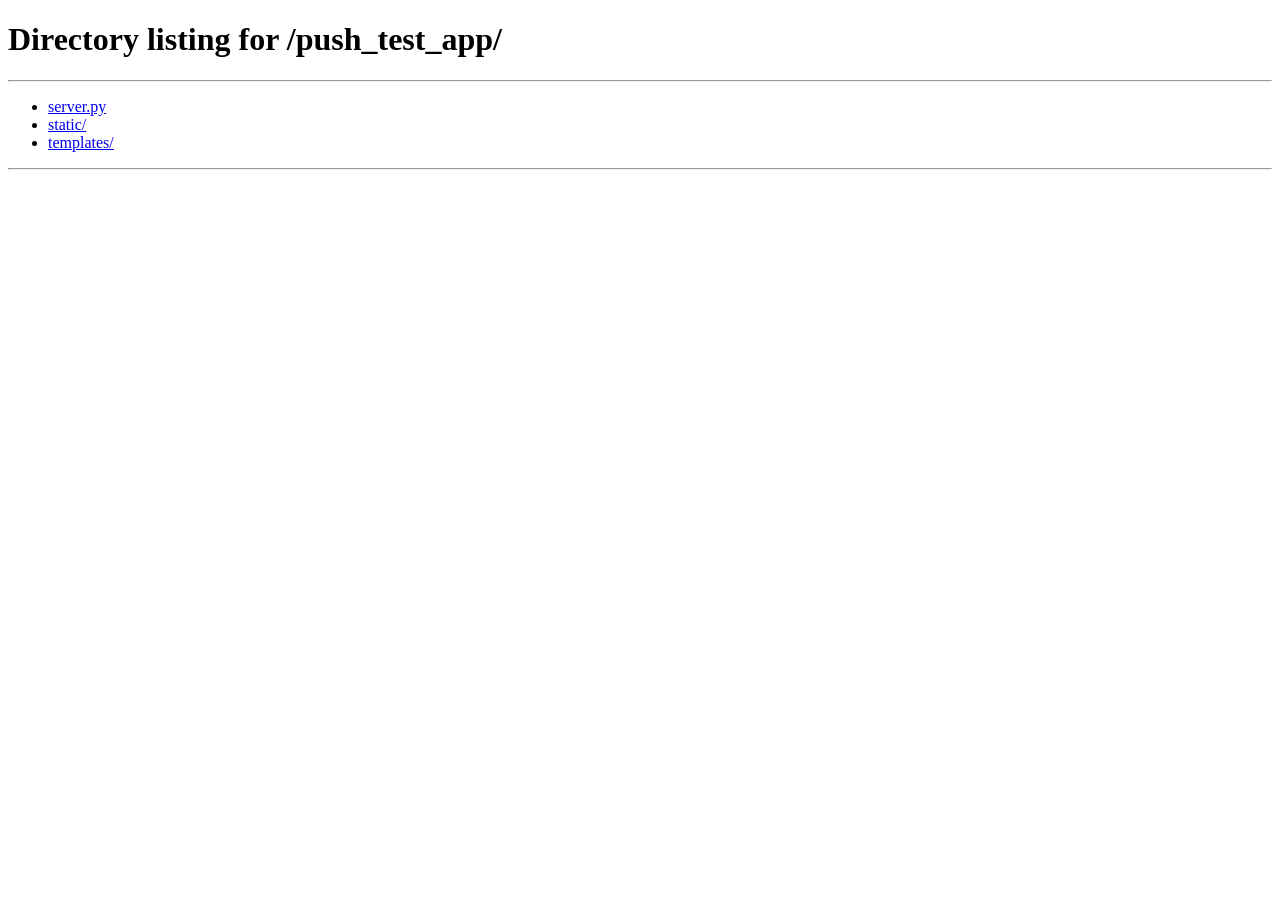
<file: index.html>
<!-- Файл: index.html -->
<!DOCTYPE html>
<html lang="ru">

<head>
    <meta charset="UTF-8">
    <meta name="viewport" content="width=device-width, initial-scale=1.0">
    <title>Push Notifications Test</title>
    <script>
        window.location.href = "/push_test_app";  // Перенаправление на тестовое приложение
    </script>
</head>

<body>
    <h1>Перенаправление на тестовое приложение...</h1>
</body>

</html>
</file>
